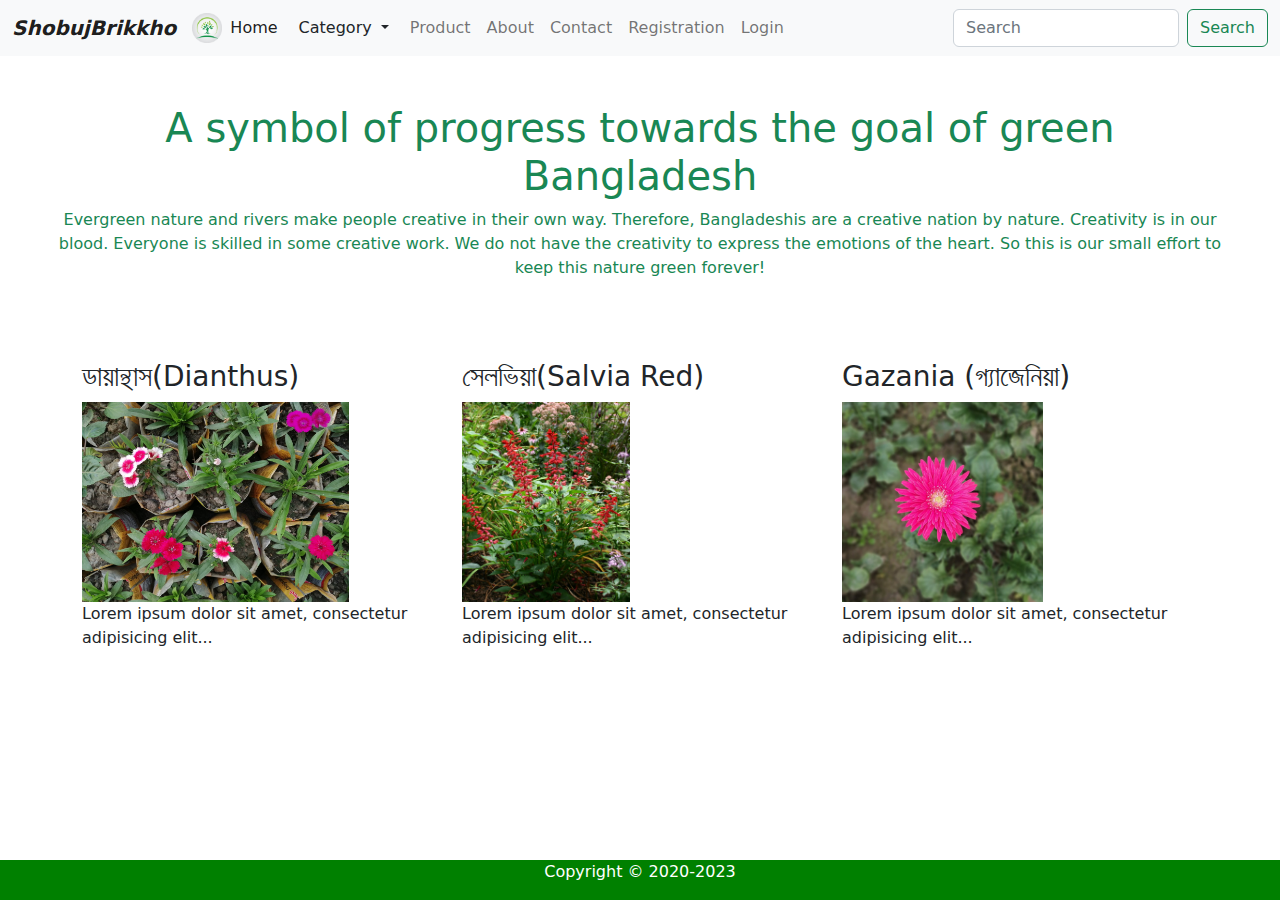
<file: public/frontend/index.html>
<!DOCTYPE html>
<html lang="en">

<head>
  <title>ShobujBrikkho Home</title>
  <meta charset="utf-8">
  <meta name="viewport" content="width=device-width, initial-scale=1">
  <link href="./css/bootstrap.min.css" rel="stylesheet">
  <link href="./css/ex.css" rel="stylesheet">
</head>

<body>
  <nav class="navbar navbar-expand-lg navbar-light bg-light">
    <div class="container-fluid">
      <button class="navbar-toggler" type="button" data-bs-toggle="collapse" data-bs-target="#navbarTogglerDemo03"
        aria-controls="navbarTogglerDemo03" aria-expanded="false" aria-label="Toggle navigation">
        <span class="navbar-toggler-icon"></span>
      </button>
      <a class="navbar-brand" href="#"><b><i>ShobujBrikkho</i></b></a>
      <img src="./images/logo.png" height="30" alt="">
      <div class="collapse navbar-collapse" id="navbarTogglerDemo03">
        <ul class="navbar-nav me-auto mb-2 mb-lg-0">
          <li class="nav-item">
            <a class="nav-link active" aria-current="page" href="index.html">Home</a>
          </li>
         

          <div class="shop-category nav navbar-nav navbar-left">

            <!-- Single button -->

            <div class="btn-group">

              <button type="button" class="btn btn-shop-category dropdown-toggle" data-toggle="dropdown" aria-haspopup="true" aria-expanded="false">

                 Category <span class="caret"></span>

              </button>

              <ul class="dropdown-menu">

              </ul>

            </div>

            </div>


        


          <li class="nav-item">
            <a class="nav-link" href="product.html">Product</a>
          </li>
        
          <!-- <li class="nav-item">
            <a class="nav-link" href="gallery.html">Gallary</a>
          </li> -->
          <!-- <li class="nav-item">
            <a class="nav-link" href="news.html">News</a>
          </li> -->
          <li class="nav-item">
            <a class="nav-link" href="about.html">About</a>
          </li>
          <li class="nav-item">
            <a class="nav-link" href="contact.html">Contact</a>
          </li>
          <li class="nav-item">
            <a class="nav-link" href="reg.html">Registration</a>
          </li>
          <li class="nav-item">
            <a class="nav-link" href="login.html">Login</a>
          </li>
          


        </ul>
        <form class="d-flex">
          <input class="form-control me-2" type="search" placeholder="Search" aria-label="Search">
          <button class="btn btn-outline-success" type="submit">Search</button>
        </form>
       
        
      </div>
    </div>
  </nav>

  <div class="container-fluid p-5 text-success text-center">
    <h1>A symbol of progress towards the goal of green Bangladesh </h1>
    <p>Evergreen nature and rivers make people creative in their own way. Therefore, Bangladeshis are a creative nation by nature. Creativity is in our blood. Everyone is skilled in some creative work. We do not have the creativity to express the emotions of the heart. So this is our small effort to keep this nature green forever!</p>
  </div>
<!-- <section>
  <div>
    <br>
  <div id="carouselExampleCaptions" class="carousel slide" data-bs-ride="carousel">
    <div class="carousel-indicators">
      <button type="button" data-bs-target="#carouselExampleCaptions" data-bs-slide-to="0" class="active" aria-current="true" aria-label="Slide 1"></button>
      <button type="button" data-bs-target="#carouselExampleCaptions" data-bs-slide-to="1" aria-label="Slide 2"></button>
      <button type="button" data-bs-target="#carouselExampleCaptions" data-bs-slide-to="2" aria-label="Slide 3"></button>
    </div>
    <div class="carousel-inner">
      <div class="carousel-item active">
        <img src="./images/sliderImg/Blc_Chia-lin.jpg" height="400" width="80%" class="d-block w-100" alt="...">
        <div class="carousel-caption d-none d-md-block">
          <h5>First slide label</h5>
          <p>Some representative placeholder content for the first slide.</p>
        </div>
      </div>
      <div class="carousel-item">
        <img src="./images/sliderImg/Dahlia_19012015_(1).jpg" height="400" width="80%" class="d-block w-100" alt="...">
        <div class="carousel-caption d-none d-md-block">
          <h5>Second slide label</h5>
          <p>Some representative placeholder content for the second slide.</p>
        </div>
      </div>
      <div class="carousel-item">
        <img src="./images/sliderImg/Rose_Amber_Flush_20070601.jpg" height="400" width="80%" class="d-block w-100" alt="...">
        <div class="carousel-caption d-none d-md-block">
          <h5>Third slide label</h5>
          <p>Some representative placeholder content for the third slide.</p>
        </div>
      </div>
    </div>
    <button class="carousel-control-prev" type="button" data-bs-target="#carouselExampleCaptions" data-bs-slide="prev">
      <span class="carousel-control-prev-icon" aria-hidden="true"></span>
      <span class="visually-hidden">Previous</span>
    </button>
    <button class="carousel-control-next" type="button" data-bs-target="#carouselExampleCaptions" data-bs-slide="next">
      <span class="carousel-control-next-icon" aria-hidden="true"></span>
      <span class="visually-hidden">Next</span>
    </button>
  </div>
</div>
</section> -->

  <div class="container mt-3">
    <div class="row">
      <div class="col-sm-4">
        <h3>ডায়ান্থাস(Dianthus)</h3>
        <img src="./images/daia.jpg" height="200" alt="">
        <p>Lorem ipsum dolor sit amet, consectetur adipisicing elit...</p>
      </div>
      <div class="col-sm-4">
        <h3>সেলভিয়া(Salvia Red)</h3>
        <img src="./images/pitunia.PNG" height="200" alt="">
        <p>Lorem ipsum dolor sit amet, consectetur adipisicing elit...</p>
      </div>
      <div class="col-sm-4">
        <h3>Gazania (গ্যাজেনিয়া)</h3>
        <img src="./images/gasania.PNG" height="200" alt="">
        <p>Lorem ipsum dolor sit amet, consectetur adipisicing elit...</p>
      </div>
    </div>
  </div>

</body>
<div class="copyright"><p>Copyright &copy; 2020-2023</p></div>
<script src="./js/bootstrap.min.js"></script>

</html>
</file>
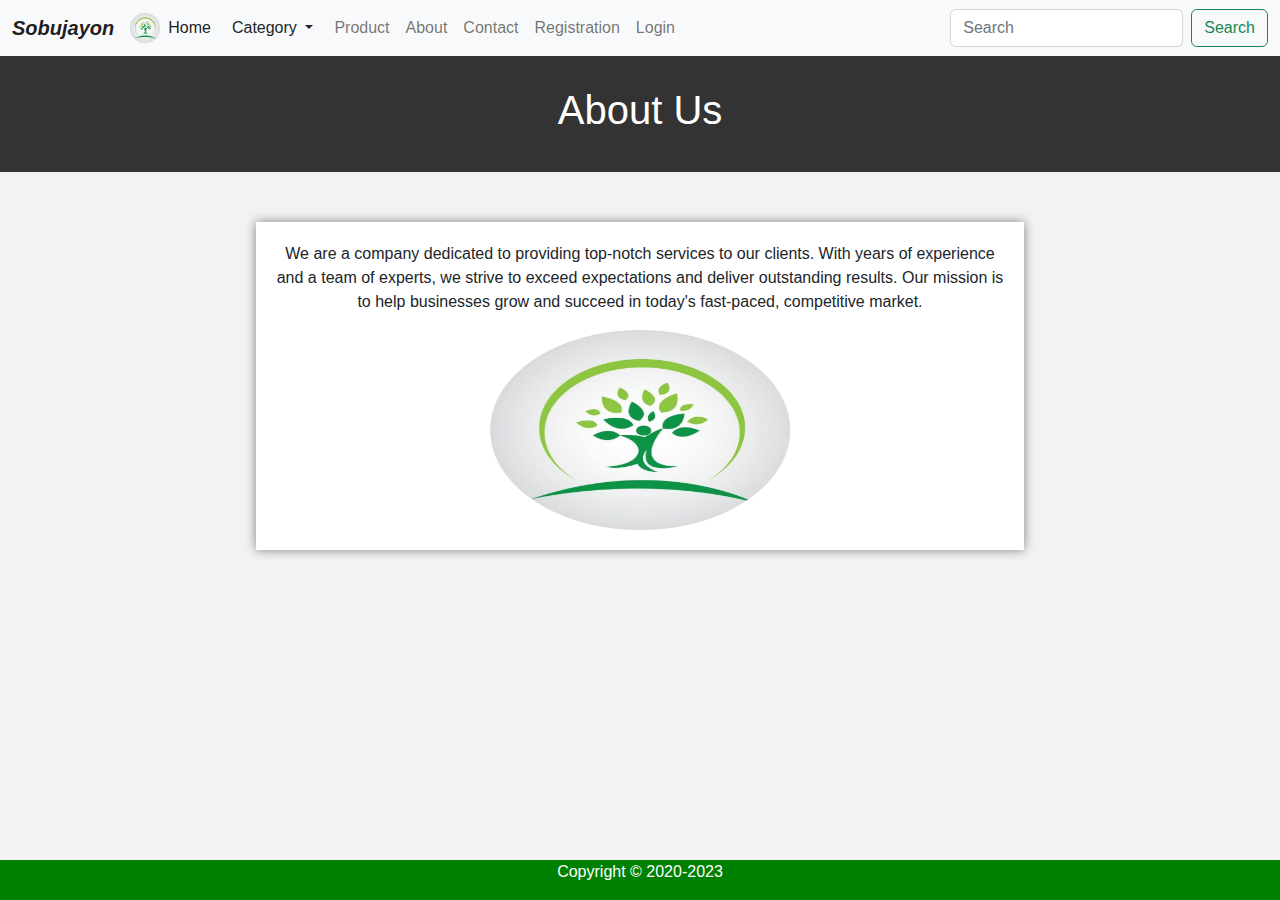
<file: public/frontend/about.html>
<!DOCTYPE html>
<html lang="en">

<head>
  <title>About</title>
  <meta charset="utf-8">
  <meta name="viewport" content="width=device-width, initial-scale=1">
  <link href="./css/bootstrap.min.css" rel="stylesheet">
  <link href="./css/ex.css" rel="stylesheet">

  <link rel="stylesheet" href="./css/About.css">
</head>

<body>
  <nav class="navbar navbar-expand-lg navbar-light bg-light">
    <div class="container-fluid">
      <button class="navbar-toggler" type="button" data-bs-toggle="collapse" data-bs-target="#navbarTogglerDemo03"
        aria-controls="navbarTogglerDemo03" aria-expanded="false" aria-label="Toggle navigation">
        <span class="navbar-toggler-icon"></span>
      </button>
      <a class="navbar-brand" href="#"><b><i>Sobujayon</i></b></a>
      <img src="./images/logo.png" height="30" alt="">
      <div class="collapse navbar-collapse" id="navbarTogglerDemo03">
        <ul class="navbar-nav me-auto mb-2 mb-lg-0">
          <li class="nav-item">
            <a class="nav-link active" aria-current="page" href="index.html">Home</a>
          </li>

          <div class="shop-category nav navbar-nav navbar-left">

            <!-- Single button -->

            <div class="btn-group">

              <button type="button" class="btn btn-shop-category dropdown-toggle" data-toggle="dropdown" aria-haspopup="true" aria-expanded="false">

                 Category <span class="caret"></span>

              </button>

              <ul class="dropdown-menu">

              </ul>

            </div>

            </div>

          <li class="nav-item">
            <a class="nav-link" href="product.html">Product</a>
          </li>
          <!-- <li class="nav-item">
            <a class="nav-link" href="./admin/index.html">Account</a>
          </li>
          <li class="nav-item">
            <a class="nav-link" href="gallery.html">Gallary</a>
          </li>
          <li class="nav-item">
            <a class="nav-link" href="news.html">News</a>
          </li> -->
          <li class="nav-item">
            <a class="nav-link" href="about.html">About</a>
          </li>
          <li class="nav-item">
            <a class="nav-link" href="contact.html">Contact</a>
          </li>
          <li class="nav-item">
            <a class="nav-link" href="reg.html">Registration</a>
          </li>
          <li class="nav-item">
            <a class="nav-link" href="login.html">Login</a>
          </li>
          



        </ul>
        <form class="d-flex">
          <input class="form-control me-2" type="search" placeholder="Search" aria-label="Search">
          <button class="btn btn-outline-success" type="submit">Search</button>
        </form>
      </div>
    </div>
  </nav>
<body>
    <header>
      <h1>About Us</h1>
    </header>
    <main>
      <p>We are a company dedicated to providing top-notch services to our clients. With years of experience and a team of experts, we strive to exceed expectations and deliver outstanding results. Our mission is to help businesses grow and succeed in today's fast-paced, competitive market.</p>
     
      <img src="./images/logo.png" alt="Image" width="300" height="200" >
    
    </main>
    <div class="copyright"><p>Copyright &copy; 2020-2023</p></div>
    <script src="./js/bootstrap.min.js"></script>
  </body>
</html>
</file>
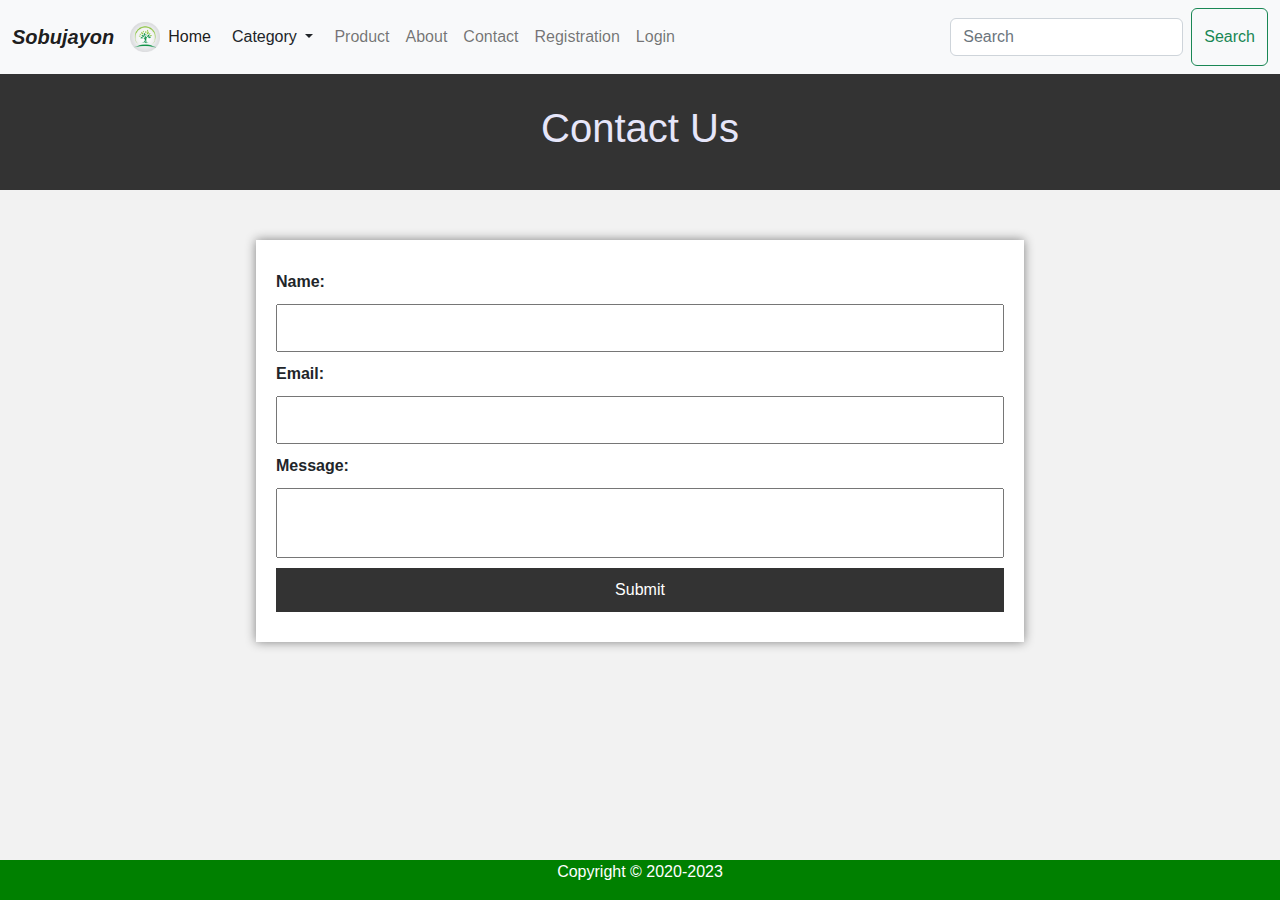
<file: public/frontend/contact.html>
<!DOCTYPE html>
<html lang="en">

<head>
  <title>Contact Us</title>
  <meta charset="utf-8">
  <meta name="viewport" content="width=device-width, initial-scale=1">
  <link href="./css/bootstrap.min.css" rel="stylesheet">
  <link href="./css/ex.css" rel="stylesheet">
  <link rel="stylesheet" href="./css/Contact.css">
</head>

<body>
  <nav class="navbar navbar-expand-lg navbar-light bg-light">
    <div class="container-fluid">
      <button class="navbar-toggler" type="button" data-bs-toggle="collapse" data-bs-target="#navbarTogglerDemo03"
        aria-controls="navbarTogglerDemo03" aria-expanded="false" aria-label="Toggle navigation">
        <span class="navbar-toggler-icon"></span>
      </button>
      <a class="navbar-brand" href="#"><b><i>Sobujayon</i></b></a>
      <img src="./images/logo.png" height="30" alt="">
      <div class="collapse navbar-collapse" id="navbarTogglerDemo03">
        <ul class="navbar-nav me-auto mb-2 mb-lg-0">
          <li class="nav-item">
            <a class="nav-link active" aria-current="page" href="index.html">Home</a>
          </li>


          <div class="shop-category nav navbar-nav navbar-left">

            <!-- Single button -->

            <div class="btn-group">

              <button type="button" class="btn btn-shop-category dropdown-toggle" data-toggle="dropdown" aria-haspopup="true" aria-expanded="false">

                 Category <span class="caret"></span>

              </button>

              <ul class="dropdown-menu">

              </ul>

            </div>

            </div>


          <li class="nav-item">
            <a class="nav-link" href="product.html">Product</a>
          </li>
          <!-- <li class="nav-item">
            <a class="nav-link" href="./admin/index.html">Account</a>
          </li>
          <li class="nav-item">
            <a class="nav-link" href="gallery.html">Gallary</a>
          </li>
          <li class="nav-item">
            <a class="nav-link" href="news.html">News</a>
          </li> -->
          <li class="nav-item">
            <a class="nav-link" href="about.html">About</a>
          </li>
          <li class="nav-item">
            <a class="nav-link" href="contact.html">Contact</a>
          </li>
          <li class="nav-item">
            <a class="nav-link" href="reg.html">Registration</a>
          </li>
          <li class="nav-item">
            <a class="nav-link" href="login.html">Login</a>
          </li>
          



        </ul>
        <form class="d-flex">
          <input class="form-control me-2" type="search" placeholder="Search" aria-label="Search">
          <button class="btn btn-outline-success" type="submit">Search</button>
        </form>
      </div>
    </div>
  </nav>
</head>
<body>
    <header>
      <h1>Contact Us</h1>
    </header>
    <main>
      <form action="#" method="post">
        <label for="name">Name:</label>
        <input type="text" id="name" name="user_name">

        <label for="email">Email:</label>
        <input type="email" id="email" name="user_email">

        <label for="message">Message:</label>
        <textarea id="message" name="user_message"></textarea>

        <input type="submit" value="Submit">
      </form>
    </main>
    <div class="copyright"><p>Copyright &copy; 2020-2023</p></div>
    <script src="./js/bootstrap.min.js"></script>
  </body>
</html>
</file>
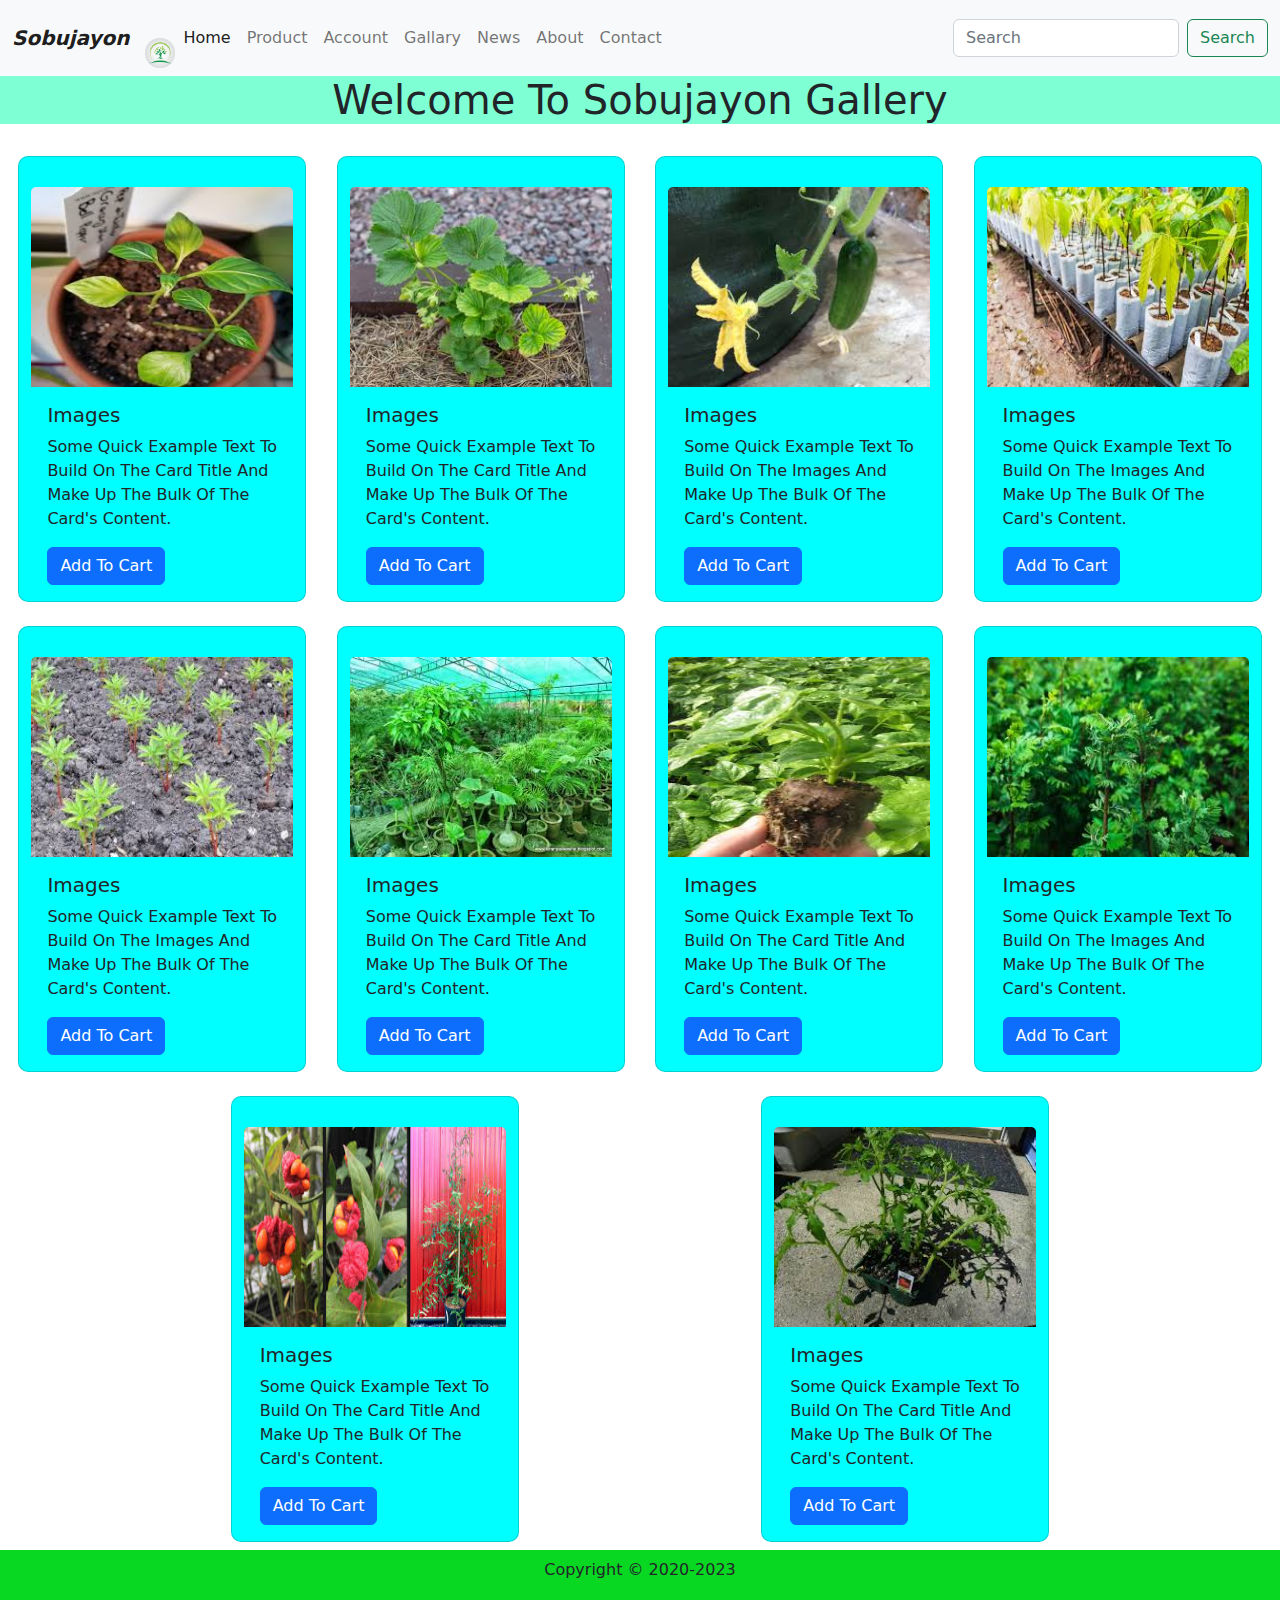
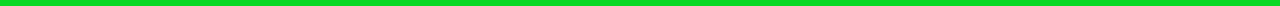
<file: public/frontend/gallery.html>
<!DOCTYPE html>
<html lang="en">
  <head>
    <meta charset="UTF-8" />
    <meta http-equiv="X-UA-Compatible" content="IE=edge" />
    <meta name="viewport" content="width=device-width, initial-scale=1.0" />
    <title>Document</title>
    <link rel="stylesheet" href="./css/bootstrap.min.css" />
    <style>
      .card {
        background-color: aqua;
        border-radius: 10px;
      }
      img {
        margin-top: 30px;
      }
    </style>
  </head>
  <body>
  <nav class="navbar navbar-expand-lg navbar-light bg-light">
    <div class="container-fluid">
      <button class="navbar-toggler" type="button" data-bs-toggle="collapse" data-bs-target="#navbarTogglerDemo03"
        aria-controls="navbarTogglerDemo03" aria-expanded="false" aria-label="Toggle navigation">
        <span class="navbar-toggler-icon"></span>
      </button>
      <a class="navbar-brand" href="#"><b><i>Sobujayon</i></b></a>
      <img src="./images/logo.png" height="30" alt="">
      <div class="collapse navbar-collapse" id="navbarTogglerDemo03">
        <ul class="navbar-nav me-auto mb-2 mb-lg-0">
          <li class="nav-item">
            <a class="nav-link active" aria-current="page" href="index.html">Home</a>
          </li>

          <li class="nav-item">
            <a class="nav-link" href="product.html">Product</a>
          </li>
          <li class="nav-item">
            <a class="nav-link" href="./admin/index.html">Account</a>
          </li>
          <li class="nav-item">
            <a class="nav-link" href="gallery.html">Gallary</a>
          </li>
          <li class="nav-item">
            <a class="nav-link" href="news.html">News</a>
          </li>
          <li class="nav-item">
            <a class="nav-link" href="about.html">About</a>
          </li>
          <li class="nav-item">
            <a class="nav-link" href="contact.html">Contact</a>
          </li>



        </ul>
        <form class="d-flex">
          <input class="form-control me-2" type="search" placeholder="Search" aria-label="Search">
          <button class="btn btn-outline-success" type="submit">Search</button>
        </form>
      </div>
    </div>
  </nav>
    <h1
      style="text-align: center; background-color: aquamarine"
      class="text-capitalize"
    >
      Welcome to sobujayon gallery
    </h1>

    <section
      class="images d-flex row justify-content-evenly g-4 mt-2 rounded-top bg-image hover-overlay hover-zoom hover-shadow ripple text-capitalize"
    >
      <div class="card" style="width: 18rem">
        <img
          class="card-img-top hover-overlay hover-zoom hover-shadow ripple"
          src="./plant/images (1).jpg"
          alt="Card image cap"
          style="height: 200px"
        />
        <div class="card-body">
          <h5 class="card-title">Images</h5>
          <p class="card-text">
            Some quick example text to build on the card title and make up the
            bulk of the card's content.
          </p>
          <a href="#" class="btn btn-primary">Add to cart </a>
        </div>
      </div>
      <div class="card" style="width: 18rem">
        <img
          class="card-img-top"
          src="./plant/images (2).jpg"
          alt="Card image cap"
          style="height: 200px"
        />
        <div class="card-body">
          <h5 class="card-title">Images</h5>
          <p class="card-text">
            Some quick example text to build on the card title and make up the
            bulk of the card's content.
          </p>
          <a href="#" class="btn btn-primary">Add to cart </a>
        </div>
      </div>
      <div class="card" style="width: 18rem">
        <img
          class="card-img-top"
          src="./plant/images (3).jpg"
          alt="Card image cap"
          style="height: 200px"
        />
        <div class="card-body">
          <h5 class="card-title">Images</h5>
          <p class="card-text">
            Some quick example text to build on the Images and make up the bulk
            of the card's content.
          </p>
          <a href="#" class="btn btn-primary">Add to cart </a>
        </div>
      </div>
      <div class="card" style="width: 18rem">
        <img
          class="card-img-top"
          src=".//plant/images (4).jpg"
          alt="Card image cap"
          style="height: 200px"
        />
        <div class="card-body">
          <h5 class="card-title">Images</h5>
          <p class="card-text">
            Some quick example text to build on the Images and make up the bulk
            of the card's content.
          </p>
          <a href="#" class="btn btn-primary">Add to cart </a>
        </div>
      </div>
      <div class="card" style="width: 18rem">
        <img
          class="card-img-top"
          src="./plant/images (5).jpg"
          alt="Card image cap"
          style="height: 200px"
        />
        <div class="card-body">
          <h5 class="card-title">Images</h5>
          <p class="card-text">
            Some quick example text to build on the Images and make up the bulk
            of the card's content.
          </p>
          <a href="#" class="btn btn-primary">Add to cart</a>
        </div>
      </div>
      <div class="card" style="width: 18rem">
        <img
          class="card-img-top"
          src="./plant/images (6).jpg"
          alt="Card image cap"
          style="height: 200px"
        />
        <div class="card-body">
          <h5 class="card-title">Images</h5>
          <p class="card-text">
            Some quick example text to build on the card title and make up the
            bulk of the card's content.
          </p>
          <a href="#" class="btn btn-primary">Add to cart</a>
        </div>
      </div>
      <div class="card" style="width: 18rem">
        <img
          class="card-img-top"
          src="./plant/images (7).jpg"
          alt="Card image cap"
          style="height: 200px"
        />
        <div class="card-body">
          <h5 class="card-title">Images</h5>
          <p class="card-text">
            Some quick example text to build on the card title and make up the
            bulk of the card's content.
          </p>
          <a href="#" class="btn btn-primary">Add to cart </a>
        </div>
      </div>
      <div class="card" style="width: 18rem">
        <img
          class="card-img-top"
          src="./plant/images (8).jpg"
          alt="Card image cap"
          style="height: 200px"
        />
        <div class="card-body">
          <h5 class="card-title">Images</h5>
          <p class="card-text">
            Some quick example text to build on the Images and make up the bulk
            of the card's content.
          </p>
          <a href="#" class="btn btn-primary">Add to cart </a>
        </div>
      </div>
      <div class="card" style="width: 18rem">
        <img
          class="card-img-top"
          src="./plant/images (9).jpg"
          alt="Card image cap"
          style="height: 200px"
        />
        <div class="card-body">
          <h5 class="card-title">Images</h5>
          <p class="card-text">
            Some quick example text to build on the card title and make up the
            bulk of the card's content.
          </p>
          <a href="#" class="btn btn-primary">Add to cart </a>
        </div>
      </div>
      <div class="card" style="width: 18rem">
        <img
          class="card-img-top"
          src="./plant/images.jpg"
          alt="Card image cap"
          style="height: 200px"
        />
        <div class="card-body">
          <h5 class="card-title">Images</h5>
          <p class="card-text">
            Some quick example text to build on the card title and make up the
            bulk of the card's content.
          </p>
          <a href="#" class="btn btn-primary">Add to cart </a>
        </div>
      </div>
      
      </div>
    </section>
    <footer class="bg-success text-center text-lg-start mt-2">
    <!-- Copyright -->
    <div class="text-center p-2" style="background-color: rgba(3, 248, 15, 0.712);">
      <p>Copyright &copy; 2020-2023
    </div>
    <!-- Copyright -->
  </footer>
    
    <script src="./js/bootstrap.min.js"></script>
  </body>
</html>
</file>
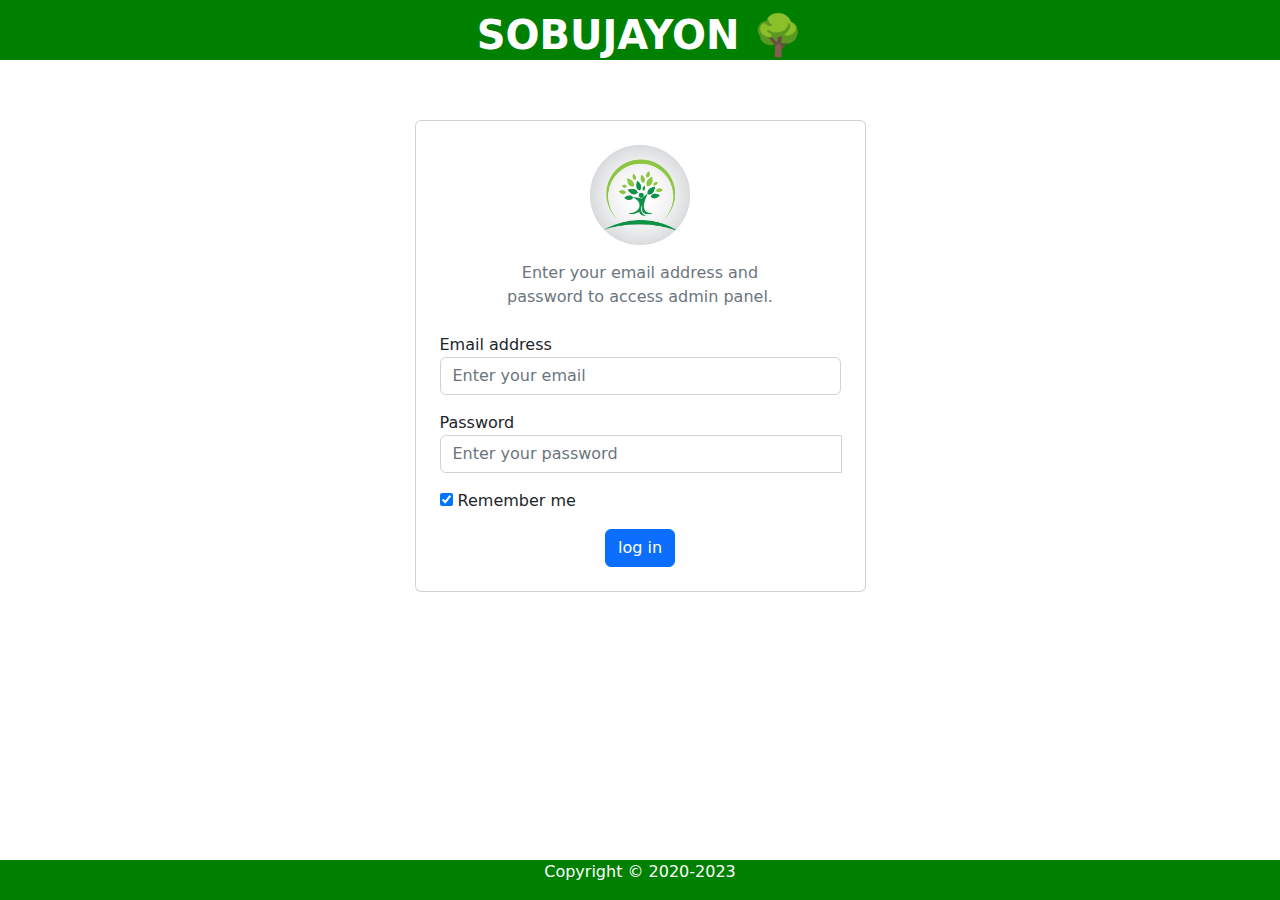
<file: public/frontend/login.html>
<!DOCTYPE html>
<html lang="en">
    <head>
        <meta charset="utf-8" />
        <title>Register</title>
        <meta name="viewport" content="width=device-width, initial-scale=1.0">
        <meta http-equiv="X-UA-Compatible" content="IE=edge" />

		<link href="./css/bootstrap.min.css" rel="stylesheet">
		<link href="./css/ex.css" rel="stylesheet">


    </head>
	<div class="home-header">
		<strong>SOBUJAYON 🌳</strong>
	</div>
    <body class="loading authentication-bg authentication-bg-pattern">
	<br><br><br>

        <div class="account-pages mt-5 mb-5">
            <div class="container">
                <div class="row justify-content-center">
                    <div class="col-md-8 col-lg-6 col-xl-5">
                        <div class="card bg-pattern">

                            <div class="card-body p-4">
                                
                                <div class="text-center w-75 m-auto">
                                    <div class="auth-logo">
                                        <a href="index.html" class="logo logo-dark text-center">
                                            <span class="logo-lg">
                                                <img src="./images/logo.png" alt="" height="100">
                                            </span>
                                        </a>
                                    </div>
                                    <p class="text-muted mb-4 mt-3">Enter your email address and password to access admin panel.</p>
                                </div>

                                <form action="#">

                                    <div class="form-group mb-3">
                                        <label for="emailaddress">Email address</label>
                                        <input class="form-control" type="email" id="emailaddress" required="" placeholder="Enter your email">
                                    </div>

                                    <div class="form-group mb-3">
                                        <label for="password">Password</label>
                                        <div class="input-group input-group-merge">
                                            <input type="password" id="password" class="form-control" placeholder="Enter your password">
                                            <div class="input-group-append" data-password="false">

                                            </div>
                                        </div>
                                    </div>

                                    <div class="form-group mb-3">
                                        <div class="custom-control custom-checkbox">
                                            <input type="checkbox" class="custom-control-input" id="checkbox-signin" checked>
                                            <label class="custom-control-label" for="checkbox-signin">Remember me</label>
                                        </div>
                                    </div>

                                    <div class="form-group mb-0 text-center">
                                        <a href="index.html" class="btn btn-primary">log in</a>
                                    </div>

                                </form>

                            </div> <!-- end card-body -->
                        </div>
                        <!-- end card -->

                        <div class="row mt-3">
                            <div class="col-12 text-center">
                                <p> <a href="auth-recoverpw.html" class="text-white-50 ml-1">Forgot your password?</a></p>
                                <p class="text-white-50">Don't have an account? <a href="auth-register.html" class="text-white ml-1"><b>Sign Up</b></a></p>
                            </div> <!-- end col -->
                       
                            
                        </div>
                        <!-- end row -->

                    </div> <!-- end col -->
                </div>
                <!-- end row -->
            </div>
            <!-- end container -->
        </div>
		<div class="copyright"><p>Copyright &copy; 2020-2023</p></div>
        
    </body>
	<script src="./js/bootstrap.min.js"></script>
</html>
</file>
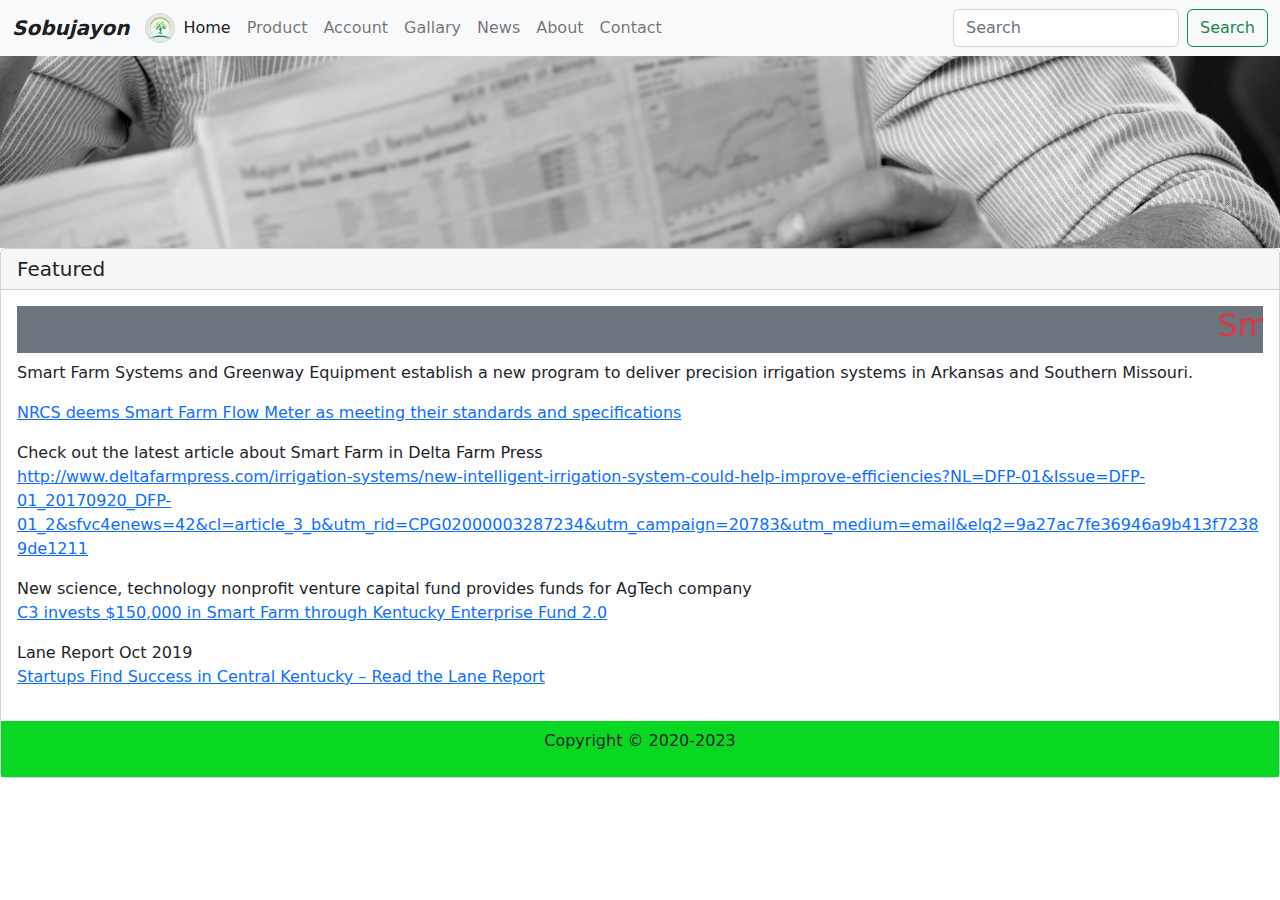
<file: public/frontend/news.html>
<!DOCTYPE html>
<html lang="en">
  <head>
    <meta charset="UTF-8" />
    <meta http-equiv="X-UA-Compatible" content="IE=edge" />
    <meta name="viewport" content="width=device-width, initial-scale=1.0" />
    <title>Document</title>
    <link rel="stylesheet" href="./css/bootstrap.min.css" />
  </head>
  <body>
  <nav class="navbar navbar-expand-lg navbar-light bg-light">
    <div class="container-fluid">
      <button class="navbar-toggler" type="button" data-bs-toggle="collapse" data-bs-target="#navbarTogglerDemo03"
        aria-controls="navbarTogglerDemo03" aria-expanded="false" aria-label="Toggle navigation">
        <span class="navbar-toggler-icon"></span>
      </button>
      <a class="navbar-brand" href="#"><b><i>Sobujayon</i></b></a>
      <img src="./images/logo.png" height="30" alt="">
      <div class="collapse navbar-collapse" id="navbarTogglerDemo03">
        <ul class="navbar-nav me-auto mb-2 mb-lg-0">
          <li class="nav-item">
            <a class="nav-link active" aria-current="page" href="index.html">Home</a>
          </li>

          <li class="nav-item">
            <a class="nav-link" href="product.html">Product</a>
          </li>
          <li class="nav-item">
            <a class="nav-link" href="./admin/index.html">Account</a>
          </li>
          <li class="nav-item">
            <a class="nav-link" href="gallery.html">Gallary</a>
          </li>
          <li class="nav-item">
            <a class="nav-link" href="news.html">News</a>
          </li>
          <li class="nav-item">
            <a class="nav-link" href="about.html">About</a>
          </li>
          <li class="nav-item">
            <a class="nav-link" href="contact.html">Contact</a>
          </li>



        </ul>
        <form class="d-flex">
          <input class="form-control me-2" type="search" placeholder="Search" aria-label="Search">
          <button class="btn btn-outline-success" type="submit">Search</button>
        </form>
      </div>
    </div>
  </nav>
    <div id="carouselExampleSlidesOnly" class="carousel slide" data-ride="carousel"
    >
      <div class="carousel-inner" >
        <div class="carousel-item active " style="height:auto;">
          <img class="d-block w-100" src="./images/sfarm-secban-inthenews_bw.jpg" alt="First slide">
        </div>
        <div class="carousel-item">
          <img class="d-block w-100" src="./images/download.jpg" alt="Second slide">
        </div>
        <div class="carousel-item">
          <img class="d-block w-100" src="./images/sfarm-secban-inthenews_bw.jpg" alt="Third slide">
        </div>
      </div>
    </div>
    <div class="card">
      <h5 class="card-header">Featured</h5>
      <div class="card-body">
        <h2 class="card-title text-bg-secondary text-danger"> <marquee behavior="" direction="">Smart Farm In The News</marquee> </h2>
        <p class="card-text">
          Smart Farm Systems and Greenway Equipment establish a new program to
          deliver precision irrigation systems in Arkansas and Southern
          Missouri. 
      <p><a href="">NRCS deems Smart Farm Flow Meter as meeting their standards and specifications</a></p>
      Check out the latest article about Smart Farm in Delta Farm Press
      <p><a href="">http://www.deltafarmpress.com/irrigation-systems/new-intelligent-irrigation-system-could-help-improve-efficiencies?NL=DFP-01&Issue=DFP-01_20170920_DFP-01_2&sfvc4enews=42&cl=article_3_b&utm_rid=CPG02000003287234&utm_campaign=20783&utm_medium=email&elq2=9a27ac7fe36946a9b413f72389de1211</a></p>
      New science, technology nonprofit venture capital fund provides funds for AgTech company
      <p><a href="">C3 invests $150,000 in Smart Farm through Kentucky Enterprise Fund 2.0</a></p>
      Lane Report Oct 2019
      <p><a href="">Startups Find Success in Central Kentucky – Read the Lane Report</a></p>
        </p>
    </div>
  </body>
  
  <footer class="bg-success text-center text-lg-start">
    <!-- Copyright -->
    <div class="text-center p-2" style="background-color: rgba(3, 248, 15, 0.712);">
      <p>Copyright &copy; 2020-2023
    </div>
    <!-- Copyright -->
  </footer>
  <script src="./js/bootstrap.min.js"></script>
  
</html>
</file>
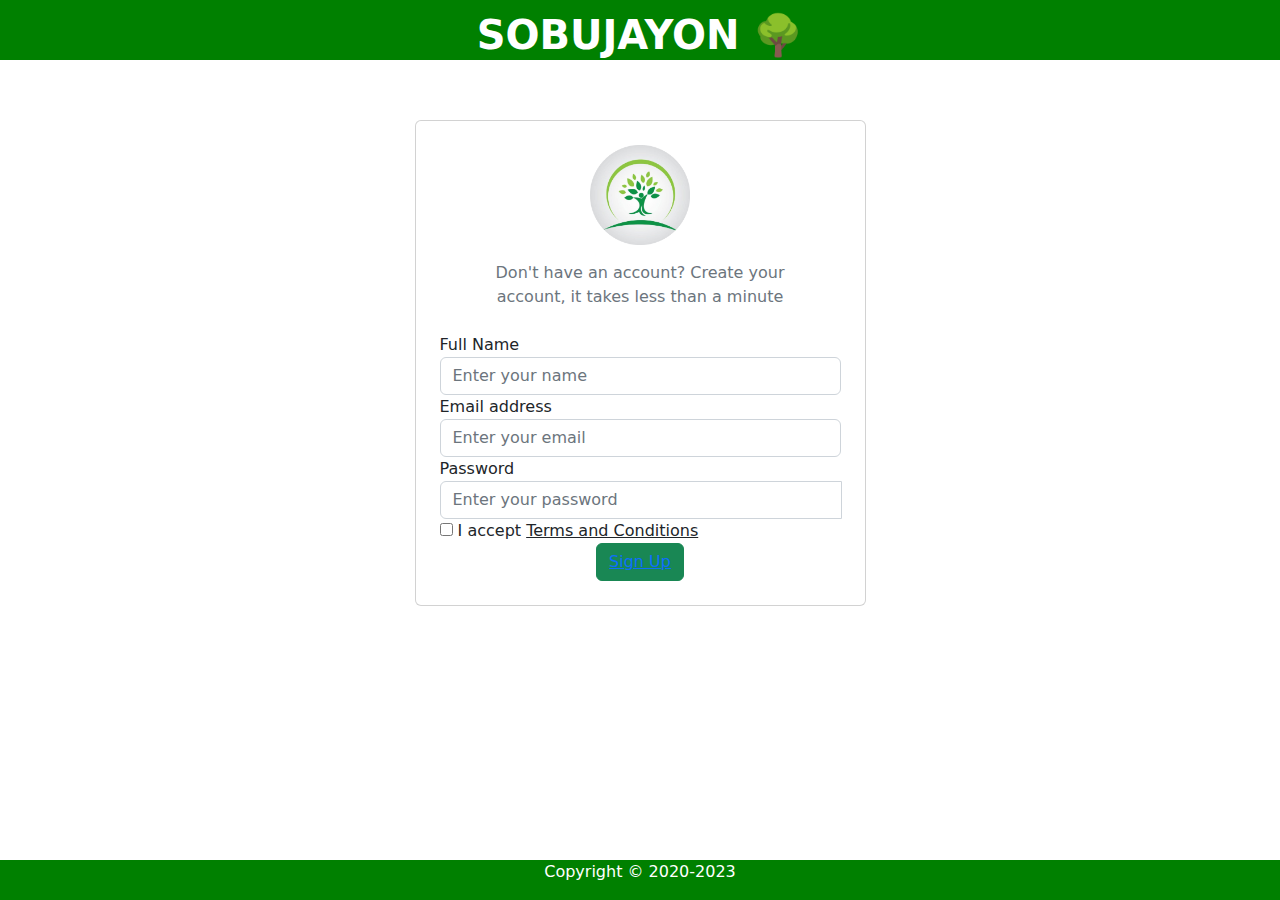
<file: public/frontend/reg.html>
<!DOCTYPE html>
<html lang="en">
    <head>
        <meta charset="utf-8" />
        <title>Register</title>
        <meta name="viewport" content="width=device-width, initial-scale=1.0">
        <meta http-equiv="X-UA-Compatible" content="IE=edge" />

		<link href="./css/bootstrap.min.css" rel="stylesheet">
		<link href="./css/ex.css" rel="stylesheet">


    </head>
		<div class="home-header">
		<strong>SOBUJAYON 🌳</strong>
	</div>
	<br><br><br>
    <body class="loading authentication-bg authentication-bg-pattern">

        <div class="account-pages mt-5 mb-5">
            <div class="container">
                <div class="row justify-content-center">
                    <div class="col-md-8 col-lg-6 col-xl-5">
                        <div class="card bg-pattern">

                            <div class="card-body p-4">
                                
                                <div class="text-center w-75 m-auto">
                                    <div class="auth-logo">
                                        <a href="index.html" class="logo logo-dark text-center">
                                            <span class="logo-lg">
                                                <img src="./images/logo.png" alt="" height="100">
                                            </span>
                                        </a>
          
                                    </div>
                                    <p class="text-muted mb-4 mt-3">Don't have an account? Create your account, it takes less than a minute</p>
                                </div>

                                <form action="#">

                                    <div class="form-group">
                                        <label for="fullname">Full Name</label>
                                        <input class="form-control" type="text" id="fullname" placeholder="Enter your name" required>
                                    </div>
                                    <div class="form-group">
                                        <label for="emailaddress">Email address</label>
                                        <input class="form-control" type="email" id="emailaddress" required placeholder="Enter your email">
                                    </div>
                                    <div class="form-group">
                                        <label for="password">Password</label>
                                        <div class="input-group input-group-merge">
                                            <input type="password" id="password" class="form-control" placeholder="Enter your password">
                                            <div class="input-group-append" data-password="false">
                                                
                                            </div>
                                        </div>
                                    </div>
                                    <div class="form-group">
                                        <div class="custom-control custom-checkbox">
                                            <input type="checkbox" class="custom-control-input" id="checkbox-signup">
                                            <label class="custom-control-label" for="checkbox-signup">I accept <a href="javascript: void(0);" class="text-dark">Terms and Conditions</a></label>
                                        </div>
                                    </div>
                                    <div class="form-group mb-0 text-center">
                                        <button class="btn btn-success btn-block" type="submit"><a href="index.html">Sign Up </a> </button>
                                    </div>

                                </form>

                              

                            </div> <!-- end card-body -->
                        </div>
                        <!-- end card -->

                        <div class="row mt-3">
                            <div class="col-12 text-center">
                                <p class="text-white-50">Already have account?  <a href="login.html" class="text-white ml-1"><b>Sign In</b></a></p>
                            </div> <!-- end col -->
                        </div>
                        <!-- end row -->

                    </div> <!-- end col -->
                </div>
                <!-- end row -->
            </div>
            <!-- end container -->
        </div>
        <!-- end page -->
		<div class="copyright"><p>Copyright &copy; 2020-2023</p></div>
		    </body>
	<script src="./js/bootstrap.min.js"></script>
</html>
</file>
<file: public/frontend/css/ex.css>
.home-header{
    position: fixed; 
    top: 0; 
    padding-top: 5px;
    height: 60px;
    width: 100%; 
    font-size: 40px;
    background-color: green; 
    color: white; 
    text-align: center;
}
.copyright {
    position: fixed; 
    bottom: 0; 
    width: 100%; 
    background-color: green; 
    color: white; 
    text-align: center;
}
</file>
<file: public/frontend/css/About.css>
body {
    font-family: Arial, sans-serif;
    background-color: #f2f2f2;
    text-align: center;
  }
  
  header {
    background-color: #333;
    color: white;
    text-align: center;
    padding: 30px;
  }
  
  main {
    margin: 50px auto;
    width: 60%;
    background-color: white;
    padding: 20px;
    box-shadow: 0px 0px 10px 0px grey;
  }
  
  footer {
    background-color: #333;
    color: white;
    text-align: center;
    padding: 20px;
    position: absolute;
    bottom: 0;
    width: 100%;
  }
</file>
<file: public/frontend/css/Contact.css>
body {
    font-family: Arial, sans-serif;
    background-color: #f2f2f2;
  }
  
  header {
    background-color: #333;
    color: lavender;
    text-align: center;
    padding: 30px;
  }
  
  main {
    margin: 50px auto;
    width: 60%;
    background-color: white;
    padding: 20px;
    box-shadow: 0px 0px 10px 0px grey;
  }
  
  footer {
    background-color: #333;
    color: lavender;
    text-align: center;
    padding: 20px;
    position: absolute;
    bottom: 0;
    width: 100%;
  }
  
  label, input, textarea {
    display: block;
    margin: 10px 0;
    width: 100%;
  }
  
  label {
    font-weight: bold;
  }
  
  input[type="text"],
  input[type="email"] {
    padding: 10px;
    font-size: 16px;
  }
  
  textarea {
    padding: 10px;
    font-size: 16px;
    resize: none;
  }
  
  input[type="submit"] {
    background-color: #333;
    color: white;
    padding: 10px 20px;
    border: none;
    cursor: pointer;
  }
</file>
